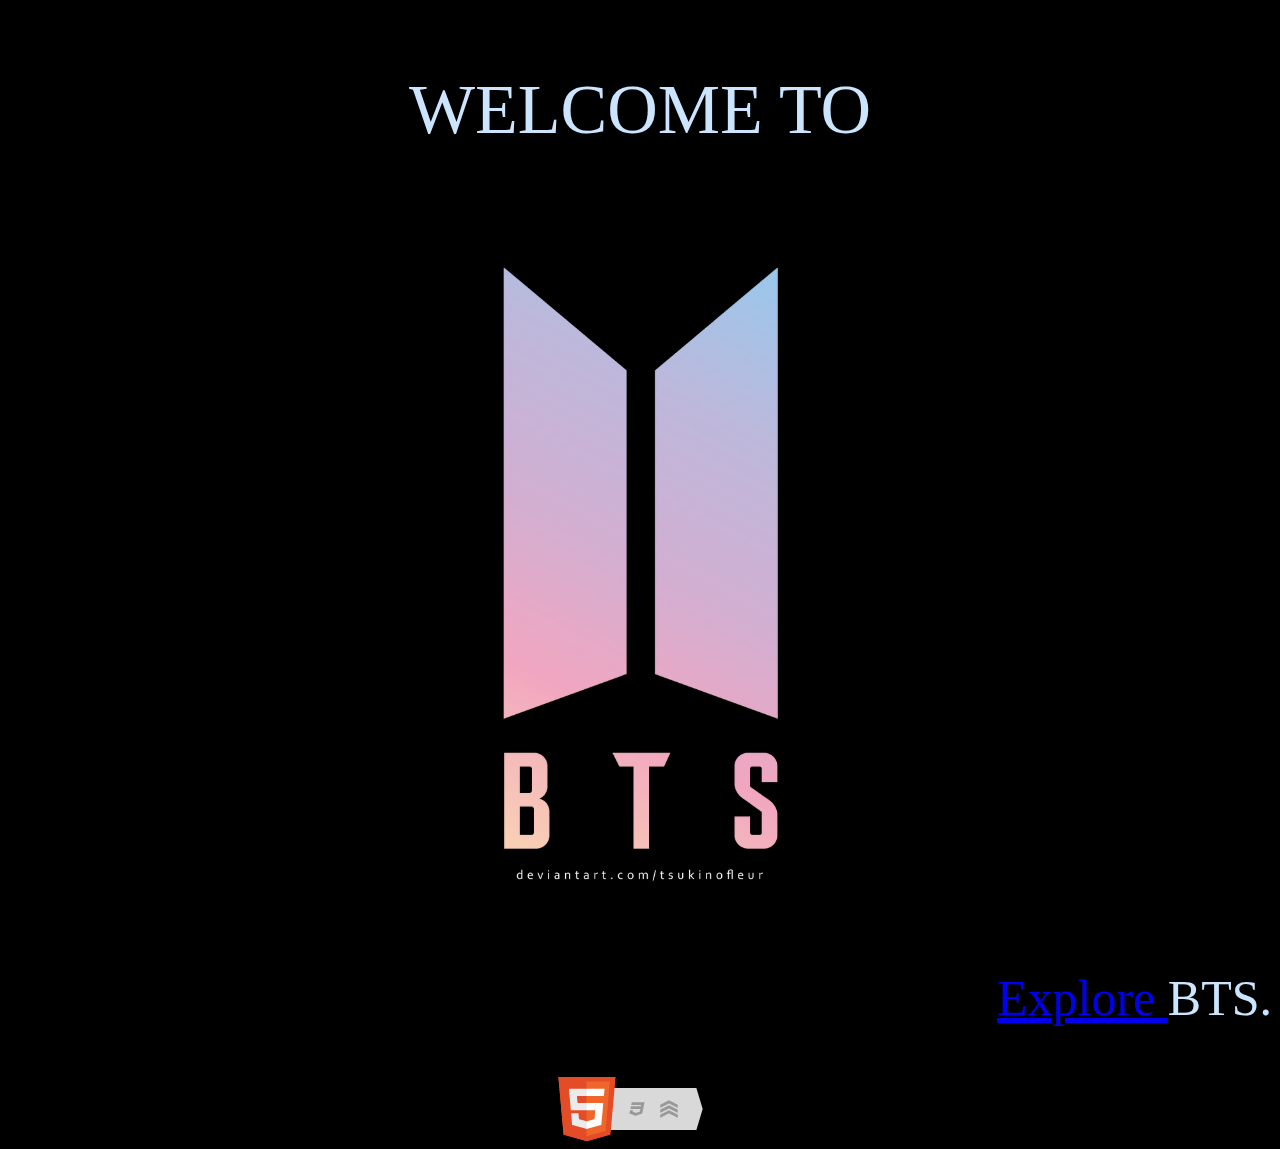
<file: index.html>
﻿<!doctype html>
<html lang="en">
	<head>
		<meta charset="UTF-8">
		<title>This is BTS.</title>
		<link rel="stylesheet" type="text/css" href="cssGeneral.css"/>
		<link rel="stylesheet" type="text/css" href="css1.css"/>
	</head>
	<body>
		<p id="title"> WELCOME TO </p> 
		<!-- Text will be finished with the word BTS below the image. -->
		<img src= "btsLogo.png" height="699" width="468" alt="Multicolor image of BTS logo with the name BTS written in large under." />
		<p><a href="index1.html"> Explore </a> BTS.</p>
		<a href="http://validator.w3.org/check?uri=https://schirgerj.github.io/home/">
		<img src="validatorIcon.png" width="165" height="64" alt="HTML5 with CSS3 and Semantics">
		</a>
	</body>
	

</html>
</file>
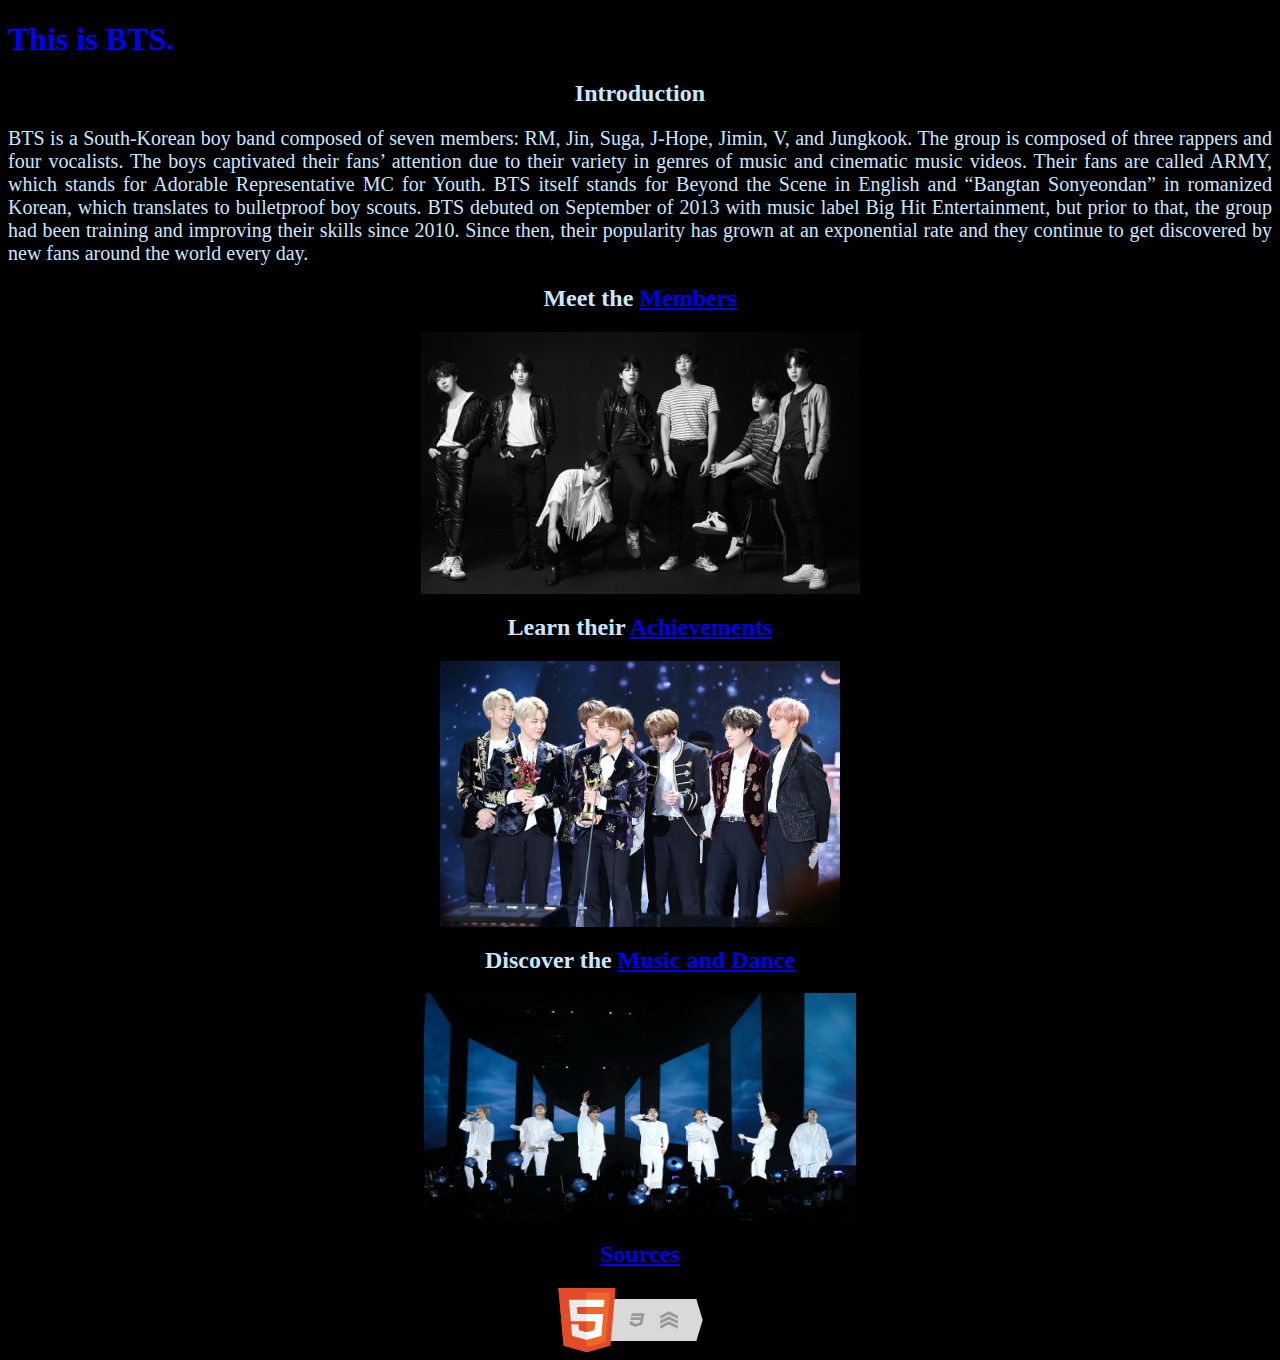
<file: index1.html>
<!doctype html>
<html lang="en">
	<head>
		<meta charset="UTF-8">
		<title>This is BTS.</title>
		<link rel="stylesheet" type="text/css" href="cssGeneral.css"/>
		<link rel="stylesheet" type="text/css" href="css2.css"/>
	</head>
	<body>
		<h1> This is BTS. </h1>
		<h2> Introduction </h2>
		<p> 
			BTS is a South-Korean boy band composed of seven members: RM, Jin, Suga, J-Hope, Jimin, V, and Jungkook. The group is composed of three rappers and four vocalists.
			The boys captivated their fans&rsquo; attention due to their variety in genres of music and cinematic music videos. Their fans are called ARMY, which stands for Adorable
			Representative MC for Youth. BTS itself stands for Beyond the Scene in English and &ldquo;Bangtan Sonyeondan&rdquo; in romanized Korean, which translates to bulletproof boy scouts. 
			BTS debuted on September of 2013 with music label Big Hit Entertainment, but prior to that, the group had been training and improving their skills since 2010. 
			Since then, their popularity has grown at an exponential rate and they continue to get discovered by new fans around the world every day.
			
		</p>
		<!-- Links to other pages  offered by the site-->
		<h2> Meet the <a href="index2.html"> Members </a> </h2>
		<img src="membersTogether.png" height="262" width="439" alt="Dark photo of all seven BTS members together."/>
		<h2> Learn their <a href="index4.html"> Achievements </a> </h2>
		<img src="btsAward.jpg" height="266" width="400" alt="Dark photo of all seven BTS members together."/>
		<h2> Discover the <a href="index3.html"> Music and Dance </a> </h2>
		<img src="btsMusicDance.jpg" height="228" width="432" alt="Dark photo of all seven BTS members together."/>
		<h2> <a href="index5.html"> Sources </a> </h2>
				
		<a href="http://validator.w3.org/check?uri=https://schirgerj.github.io/home/index1.html">
		<img src="validatorIcon.png" width="165" height="64" alt="HTML5 with CSS3 and Semantics">
		</a>
	</body>
	

</html>
</file>
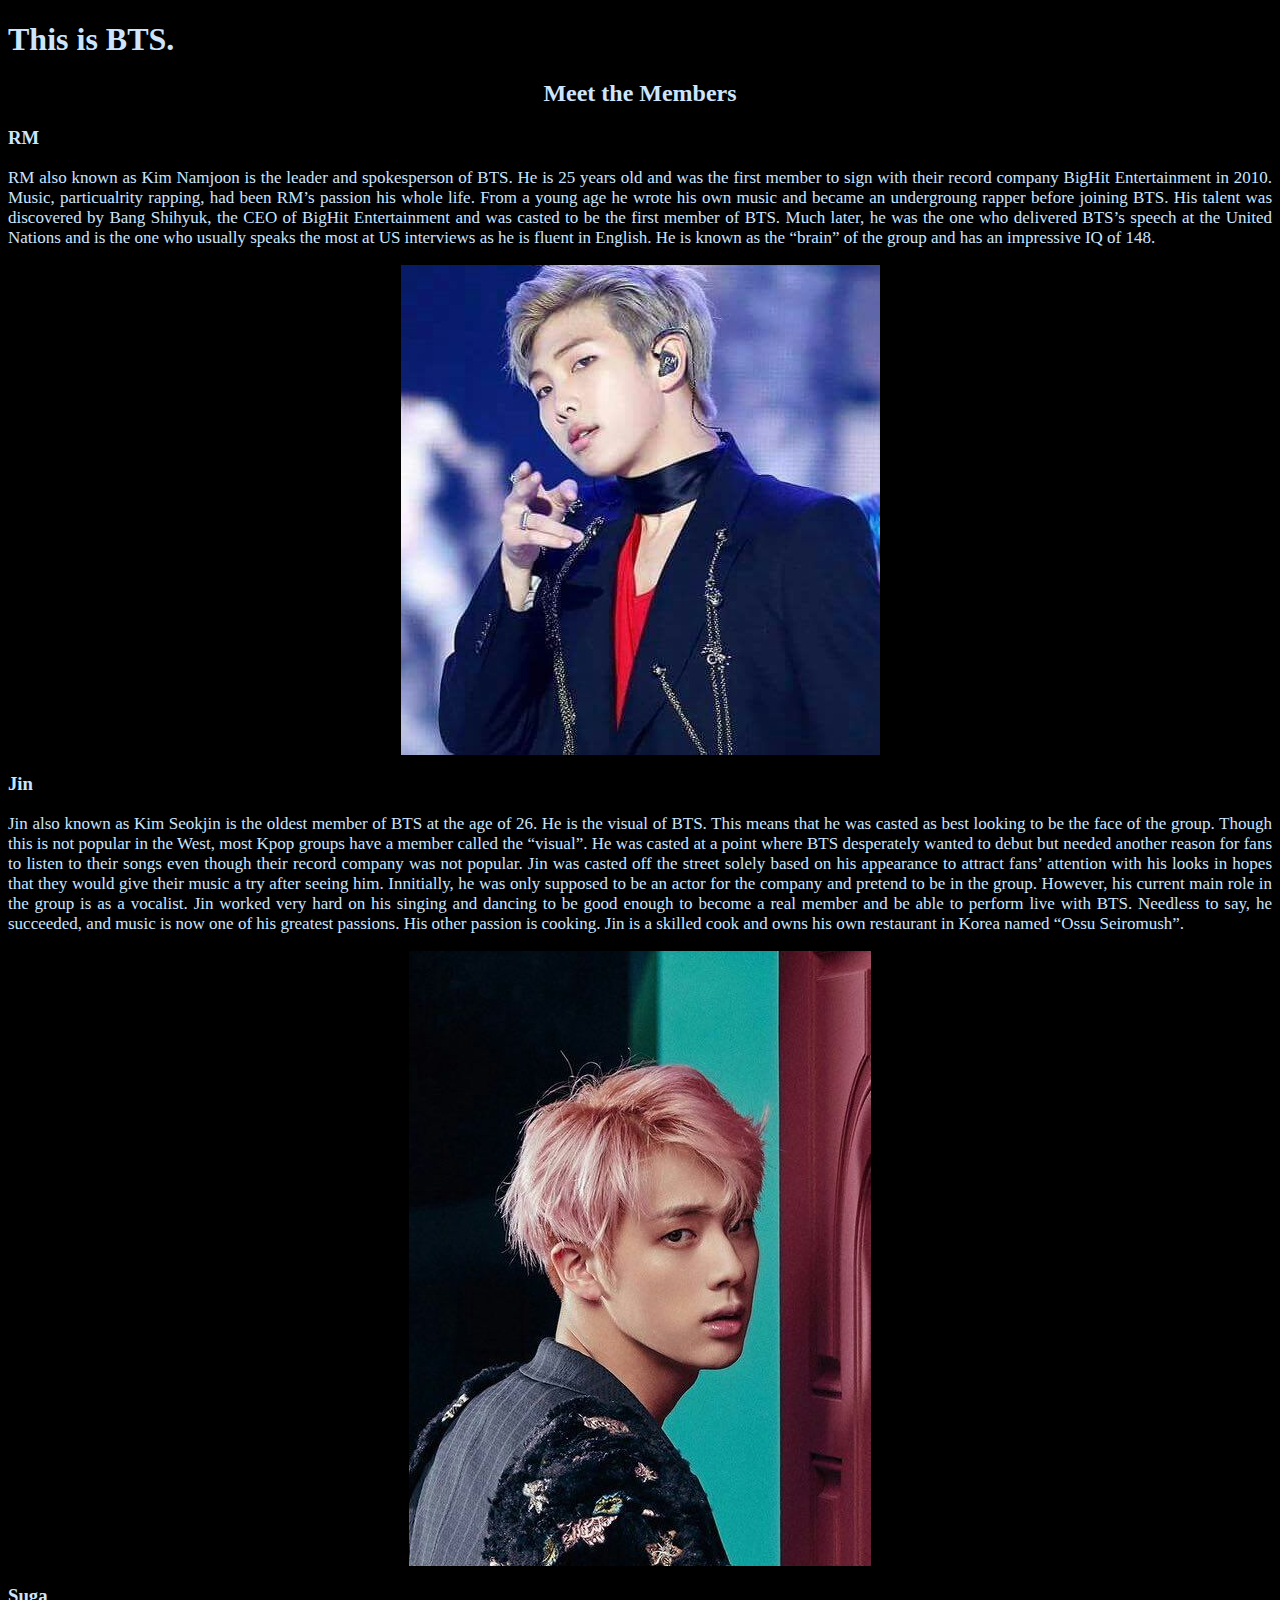
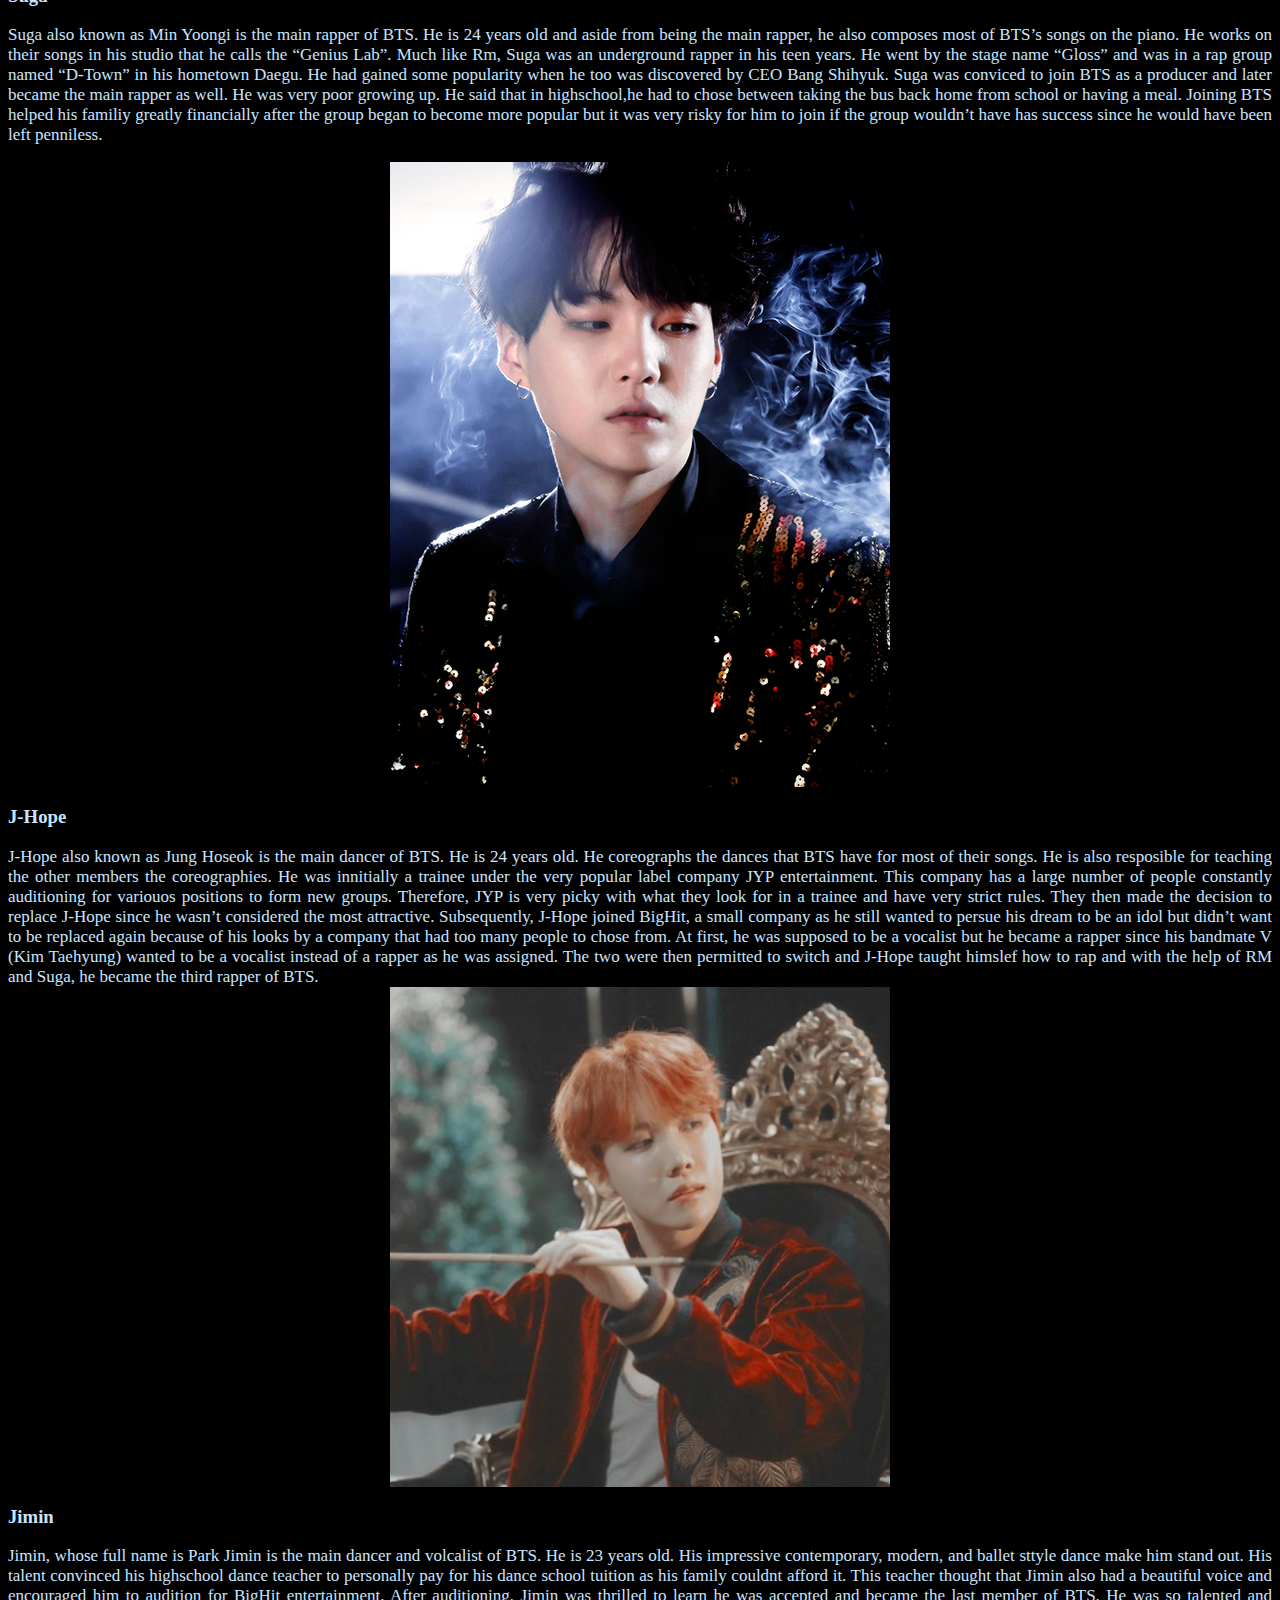
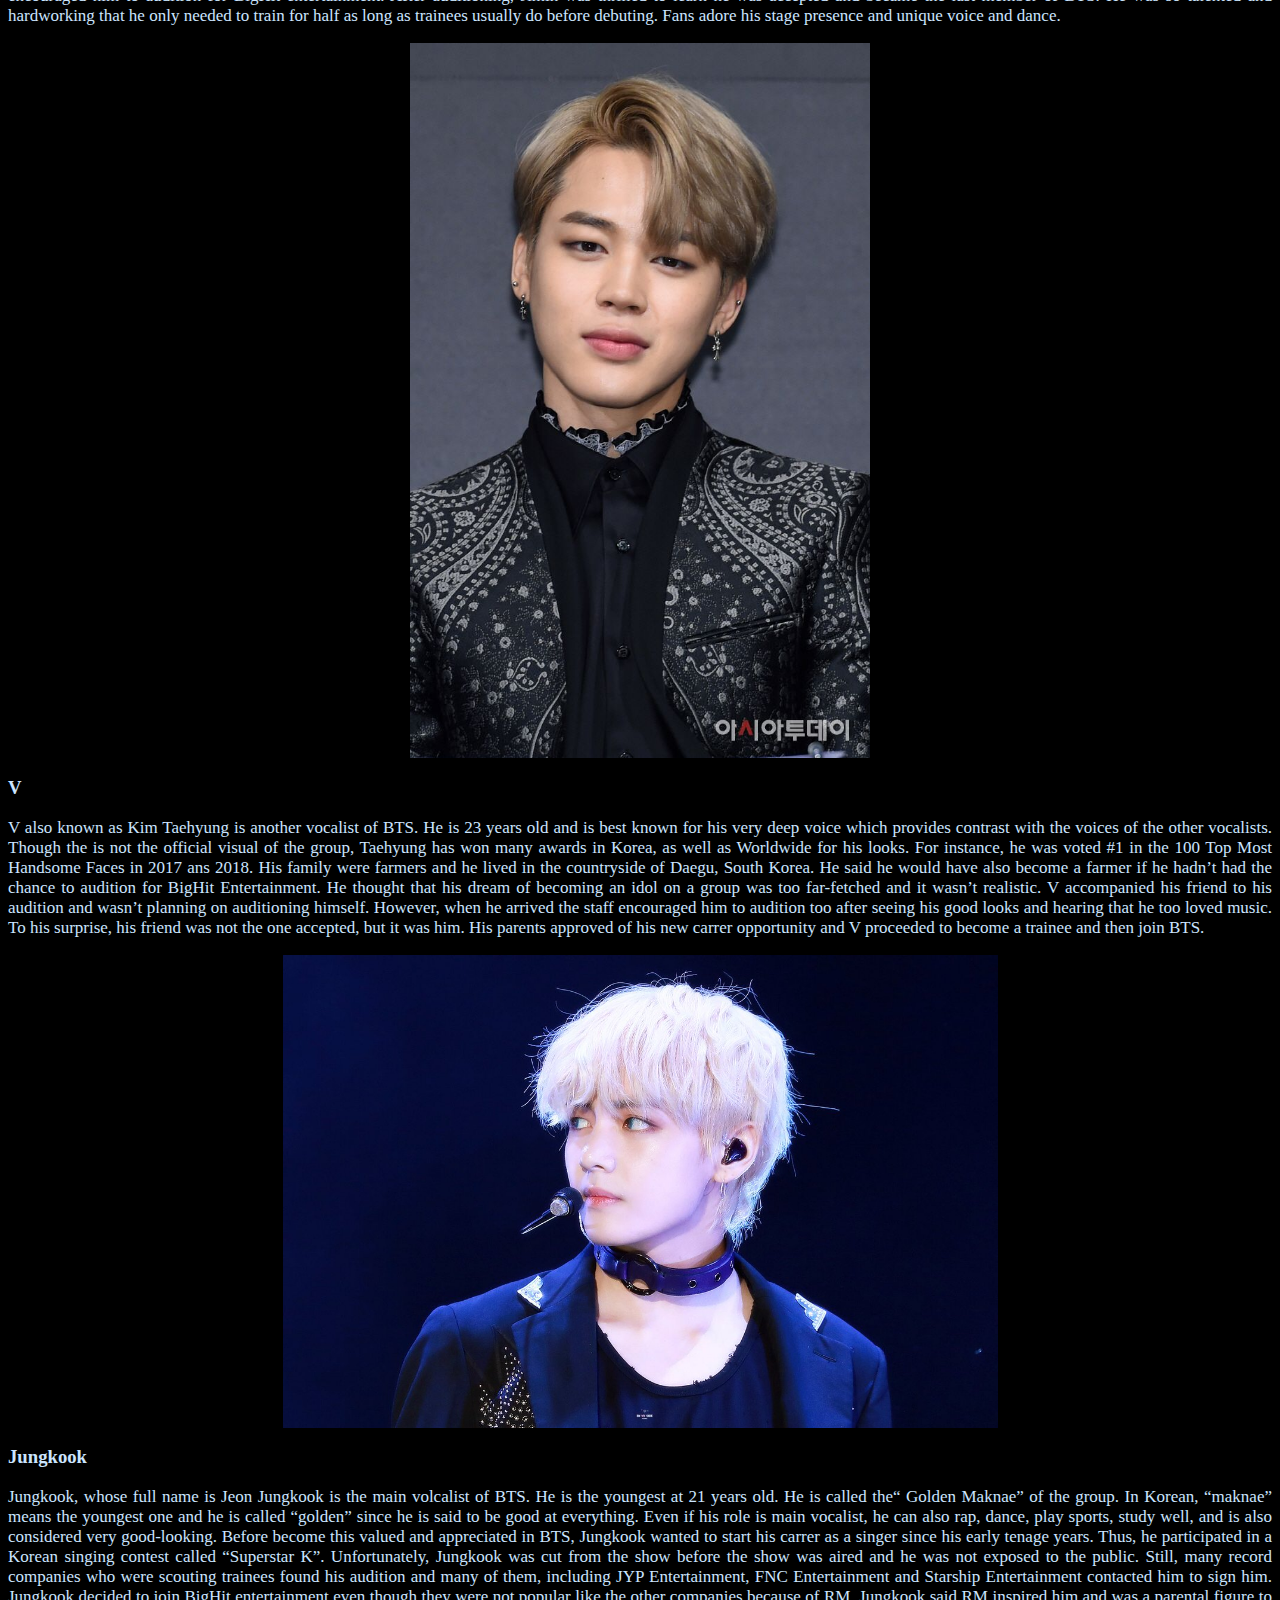
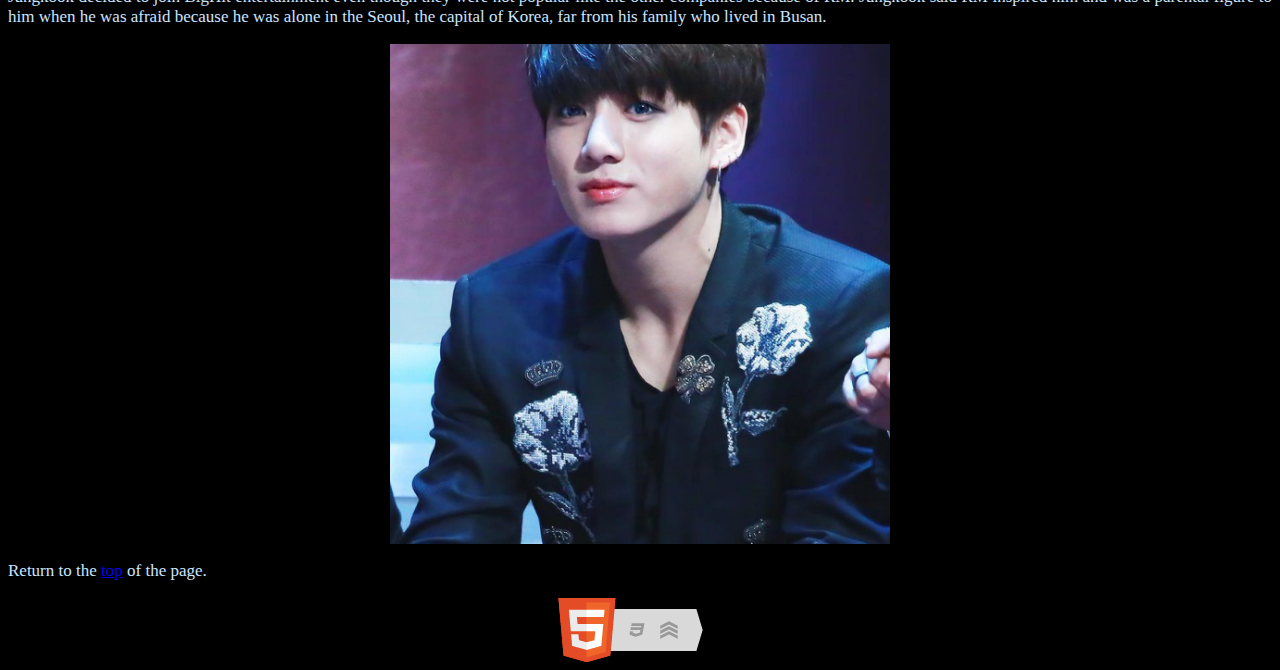
<file: index2.html>
<!doctype html>
<html lang="en">
	<head>
		<meta charset="UTF-8">
		<title>This is BTS.</title>
		<link rel="stylesheet" type="text/css" href="cssGeneral.css"/>
		<link rel="stylesheet" type="text/css" href="css3.css"/>
	</head>
	<body>
		<h1 id="top" class = "heading"> This is BTS. </h1>
		<h2> Meet the Members </h2> 
		<!-- There is a short explenation of each member's role and how he came to join BTS.-->
		<h3 class = "heading"> RM </h3>
		<p> 
			RM also known as Kim Namjoon is the leader and spokesperson of BTS. He is 25 years old and was the first member to sign with their record company
			BigHit Entertainment in 2010. Music, particualrity rapping, had been RM&rsquo;s passion his whole life. From a young age he wrote his own music and became an 
			undergroung rapper before joining BTS. His talent was discovered by Bang Shihyuk, the CEO of BigHit Entertainment and was casted to be the first member of BTS.
			Much later, he was the one who delivered BTS&rsquo;s speech at the United Nations and is the one who usually speaks the most at US interviews
			as he is fluent in English. He is known as the &ldquo;brain&rdquo; of the group and has an impressive IQ of 148.
		</p>
		<img src = "rmImage.jpg" alt = "Picture of RM of BTS." width = "479" height = "490" />
		<h3 class = "heading"> Jin </h3>
		<p> 
			Jin also known as Kim Seokjin is the oldest member of BTS at the age of 26. He is the visual of BTS. This means that he was casted as best looking to be the face of the group. 
			Though this is not popular in the West, most Kpop groups have a member called the &ldquo;visual&rdquo;. He was casted at a point where BTS desperately wanted to debut but needed 
			another reason for fans to listen to their songs even though their record company was not popular. Jin was casted off the street solely based on 
			his appearance to attract fans&rsquo; attention with his looks in hopes that they would give their music a try after seeing him. Innitially, he was only supposed to be an actor for 
			the company and pretend to be in the group. However, his current main role in the group is as a vocalist. Jin worked very hard on his singing and dancing to be good enough to become 
			a real member and be able to perform live with BTS. Needless to say, he succeeded, and music is now one of his greatest passions. His other passion is cooking. Jin is a skilled cook 
			and owns his own restaurant in Korea named &ldquo;Ossu Seiromush&rdquo;. 
		</p>
		<img src = "jinImage.jpg" width = "462" height = "615" alt = "Picture of Jin of BTS." />
		<h3 class = "heading"> Suga </h3>
		<p> 
			Suga also known as Min Yoongi is the main rapper of BTS. He is 24 years old and aside from being the main rapper, he also composes most of BTS&rsquo;s 
			songs on the piano. He works on their songs in his studio that he calls the &ldquo;Genius Lab&rdquo;. Much like Rm, Suga was an underground rapper in his teen years. He
			went by the stage name &ldquo;Gloss&rdquo; and was in a rap group named &ldquo;D-Town&rdquo; in his hometown Daegu. He had gained some popularity when he too was discovered by 
			CEO Bang Shihyuk. Suga was conviced to join BTS as a producer and later became the main rapper as well. He was very poor growing up. He said that in highschool,he had to chose between
			taking the bus back home from school or having a meal. Joining BTS helped his familiy greatly financially after the group began to become more popular but it was very risky for him to 
			join if the group wouldn&rsquo;t have has success since he would have been left penniless.
		</p>		
		<img src = "sugaImage.png" width = "500" height = "625" alt = "Picture of Suga of BTS." />
		<h3 class = "heading"> J-Hope</h3>
		<p> 
			J-Hope also known as Jung Hoseok is the main dancer of BTS. He is 24 years old. He coreographs the dances that BTS have for most of their
			songs. He is also resposible for teaching the other members the coreographies. He was innitially a trainee under the very popular label company JYP entertainment. This company has a
			large number of people constantly auditioning for variouos positions to form new groups. Therefore, JYP is very picky with what they look for in a trainee and have very strict rules.
			They then made the decision to replace J-Hope since he wasn&rsquo;t considered the most attractive. Subsequently, J-Hope joined BigHit, a small company as he still wanted to persue his dream 
			to be an idol but didn&rsquo;t want to be replaced again because of his looks by a company that had too many people to chose from. At first, he was supposed to be a vocalist but 
			he became a rapper since his bandmate V (Kim Taehyung) wanted to be a vocalist instead of a rapper as he was assigned. The two were then permitted to switch and J-Hope taught himslef 
			how to rap and with the help of RM and Suga, he became the third rapper of BTS.
			
		<img src = "jhopeImage.jpg" width = "500" height = "500" alt = "Picture of J-Hope of BTS." />
		<h3 class = "heading"> Jimin </h3>
		<p> 
			Jimin, whose full name is Park Jimin is the main dancer and volcalist of BTS. He is 23 years old. His impressive contemporary, modern, and ballet sttyle dance
			make him stand out. His talent convinced his highschool dance teacher to personally pay for his dance school tuition as his family couldnt afford it. This teacher thought that
			Jimin also had a beautiful voice and encouraged him to audition for BigHit entertainment. After auditioning, Jimin was thrilled to learn he was accepted and became the last
			member of BTS. He was so talented and hardworking that he only needed to train for half as long as trainees usually do before debuting. Fans adore his stage presence and unique 
			voice and dance.
		</p>
		<img src = "jiminImage.jpg" width = "460" height = "715" alt = "Picture of Jimin of BTS." />
		<h3 class = "heading"> V </h3>
		<p> 
			V also known as Kim Taehyung is another vocalist of BTS. He is 23 years old and is best known for his very deep voice which provides contrast with the voices of
			the other vocalists. Though the is not the official visual of the group, Taehyung has won many awards in Korea, as well as Worldwide for his looks. For instance,
			he was voted #1 in the 100 Top Most Handsome Faces in 2017 ans 2018. His family were farmers and he lived in the countryside of Daegu, South Korea. He said he would have also
			become a farmer if he hadn&rsquo;t had the chance to audition for BigHit Entertainment. He thought that his dream of becoming an idol on a group was too far-fetched and it wasn&rsquo;t 
			realistic. V accompanied his friend to his audition and wasn&rsquo;t planning on auditioning himself. However, when he arrived the staff encouraged him to audition too after seeing
			his good looks and hearing that he too loved music. To his surprise, his friend was not the one accepted, but it was him. His parents approved of his new carrer opportunity and 
			V proceeded to become a trainee and then join BTS.
		</p>
		<img src = "vImage.jpg" width = "715" height = "473" alt = "Picture of V of BTS." />	
		<h3 class = "heading"> Jungkook </h3>
		<p> 
			Jungkook, whose full name is Jeon Jungkook is the main volcalist of BTS. He is the youngest at 21 years old. He is called the&ldquo; Golden Maknae&rdquo; of the group. In Korean, 
			&ldquo;maknae&rdquo; means the youngest one and he is  called &ldquo;golden&rdquo; since he is said to be good at everything. Even if his role is main vocalist, he can also rap, dance, play 
			sports, study well, and is also considered very good-looking. Before become this valued and appreciated in BTS, Jungkook wanted to start his carrer as a singer since his early
			tenage years. Thus, he participated in a Korean singing contest called &ldquo;Superstar K&rdquo;. Unfortunately, Jungkook was cut from the show before the show was aired and he was not exposed
			to the public. Still, many record companies who were scouting trainees found his audition and many of them, including JYP Entertainment, FNC Entertainment and Starship Entertainment
			contacted him to sign him. Jungkook decided to join BigHit entertainment even though they were not popular like the other companies because of RM. Jungkook said RM inspired him
			and was a parental figure to him when he was afraid because he was alone in the Seoul, the capital of Korea, far from his family who lived in Busan.
		</p>
		<img src = "jungkookImage.jpg" width = "500" height = "500" alt = "Picture of Jungkook of BTS." />
		<p> Return to the <a href="#top">top</a> of the page.</p>
		<a href="http://validator.w3.org/check?uri=https://schirgerj.github.io/home/index2.html">
		<img src="validatorIcon.png" width="165" height="64" alt="HTML5 with CSS3 and Semantics">
		</a>
	</body>
	

</html>
</file>
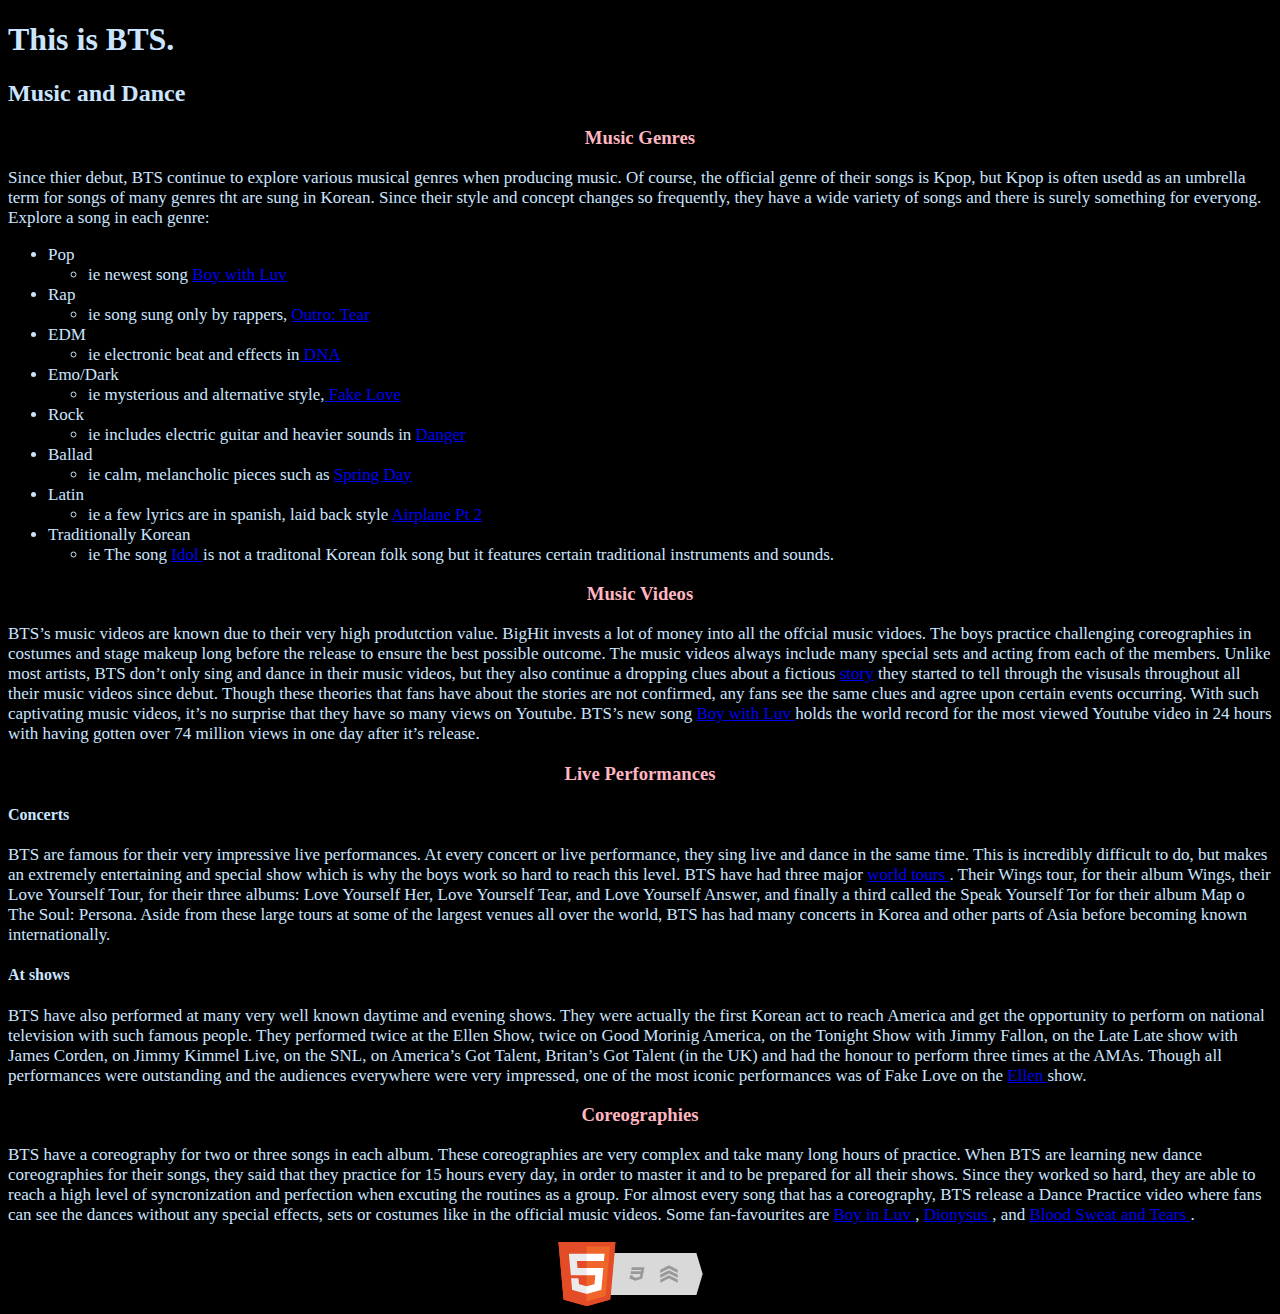
<file: index3.html>
<!doctype html>
<html lang="en">
	<head>
		<meta charset="UTF-8">
		<title>This is BTS.</title>
		<link rel="stylesheet" type="text/css" href="cssGeneral.css"/>
		<link rel="stylesheet" type="text/css" href="css4.css"/>
	</head>
	<body>
		<h1> This is BTS. </h1>
		<h2> Music and Dance </h2> 
		<h3> Music Genres </h3>
		<p> 
			Since thier debut, BTS continue to explore various musical genres when producing music. Of course, the official genre of their songs is Kpop, but Kpop is often usedd as an umbrella 
			term for songs of many genres tht are sung in Korean. Since their style and concept changes so frequently, they have a wide variety of songs and there is surely  something for
			everyong. Explore a song in each genre:			
		</p>
		<ul>
			<li> Pop 
				<ul>
					<li> ie newest song <a href="https://www.youtube.com/watch?v=OEnvXsyGZmU"> Boy with Luv </a></li>
				</ul>
			</li>
			<li> Rap 
				<ul>
					<li> ie song sung only by rappers, <a href="https://www.youtube.com/watch?v=L7hZ8Z9sM38"> Outro: Tear </a> </li>
				</ul>
			</li>
			<li> EDM 
				<ul>
					<li> ie electronic beat and effects in<a href="https://www.youtube.com/watch?v=zmyUcpA1B6I"> DNA </a> </li>
				</ul>
			</li>
			<li> Emo/Dark
				<ul>
					<li> ie mysterious and alternative style,<a href="https://www.youtube.com/watch?v=XLUdnWsaurU"> Fake Love </a> </li>
				</ul>
			</li>
			<li> Rock
				<ul>
					<li> ie includes electric guitar and heavier sounds in <a href="https://www.youtube.com/watch?v=DpTwtl9_mh0"> Danger </a> </li>
				</ul>
			</li>
			<li> Ballad
				<ul>
					<li> ie calm, melancholic pieces such as <a href="https://www.youtube.com/watch?v=H2HQWHKDREI"> Spring Day </a> </li>
				</ul>
			</li>
			<li> Latin
				<ul>
					<li> ie a few lyrics are in spanish, laid back style <a href="https://www.youtube.com/watch?v=NbE1HqVDEHk"> Airplane Pt 2 </a> </li>
				</ul>
			</li>
			<li> Traditionally Korean
				<ul>
					<li> ie The song <a href="https://www.youtube.com/watch?v=vgJeQvGYYpk"> Idol </a> is not  a traditonal Korean folk song but it features certain traditional instruments and sounds.</li>
				</ul>
			</li>
		</ul>
		<!-- Short explenations for some songs and genres are included-->
		
		<h3> Music Videos </h3>
		<p> 
			BTS&rsquo;s music videos are known due to their very high produtction value. BigHit invests a lot of money into all the offcial music vidoes. The boys practice challenging coreographies
			in costumes and stage makeup long before the release to ensure the best possible outcome. The music videos always include many special sets and acting from each of the members.
			Unlike most artists, BTS don&rsquo;t only sing and dance in their music videos, but they also continue a dropping clues about a fictious <a href="https://madmeaning.com/theory/the-ultimate-bts-mv-theory/"> story</a> they started to tell 
			through the visusals throughout all their music videos since debut. Though these theories that fans have about the stories are not confirmed, any fans see the same clues and agree
			upon certain events occurring. With such captivating music videos, it&rsquo;s no surprise that they have so many views on Youtube. BTS&rsquo;s new song <a href="https://www.youtube.com/watch?v=XsX3ATc3FbA"> Boy with Luv </a> 
			holds the world record for the most viewed Youtube video in 24 hours with having gotten over 74 million views in one day after it&rsquo;s release.
		</p>
	
		<h3> Live Performances</h3>
		<h4> Concerts </h4>
		<p> BTS are famous for their very impressive live performances. At every concert or live performance, they sing live and dance in the same time. This is incredibly difficult to do,
			but makes an extremely entertaining and special show which is why the boys work so hard to reach this level. BTS have had three major <a href="https://bts.ibighit.com/eng/tour/love_yourself/index.php"> world tours </a>.
			Their Wings tour, for their album Wings, their Love Yourself Tour, for their three albums: Love Yourself Her, Love Yourself Tear, and Love Yourself Answer, and finally a third
			called the Speak Yourself Tor for their album Map o The Soul: Persona. Aside from these large tours at some of the largest venues all over the world, BTS has had many concerts
			in Korea and other parts of Asia before becoming known internationally. 
		</p>	
		<h4> At shows </h4>
		<p>
			BTS have also performed at many very well known daytime and evening shows. They were actually the first Korean act to reach America and get the opportunity to perform on national
			television with such famous people. They performed twice at the Ellen Show, twice on Good Morinig America, on the Tonight Show with Jimmy Fallon, on the Late Late show with 
			James Corden, on Jimmy Kimmel Live, on the SNL, on America&rsquo;s Got Talent, Britan&rsquo;s Got Talent (in the UK) and had the honour to perform three times at the AMAs. Though 
			all performances were outstanding and the audiences everywhere were very impressed, one of the most iconic performances was of Fake Love on the <a href="https://www.youtube.com/watch?v=pO481doRObY"> Ellen </a>
			show.
		
		<h3>Coreographies</h3>
		<p> 
			BTS have a coreography for two or three songs in each album. These coreographies are very complex and take many long hours of practice. When BTS are learning new dance 
			coreographies for their songs, they said that they practice for 15 hours every day, in order to master it and to be prepared for all their shows. Since they worked so hard, they 
			are able to reach a high level of syncronization and perfection when excuting the routines as a group. For almost every song that has a coreography, BTS release a Dance Practice
			video where fans can see the dances without any special effects, sets or costumes like in the official music videos. Some fan-favourites are <a href="https://www.youtube.com/watch?v=gqz6Adx63w8&"> Boy in Luv </a>,
			<a href="https://www.youtube.com/watch?v=QmgcyLozkbQ"> Dionysus </a>, and <a href="https://www.youtube.com/watch?v=v8z1TtlY1no"> Blood Sweat and Tears </a>.
		</p>
			
		

		<a href="http://validator.w3.org/check?uri=https://schirgerj.github.io/home/index3.html">
		<img src="validatorIcon.png" width="165" height="64" alt="HTML5 with CSS3 and Semantics">
		</a>
	</body>
	

</html>
</file>
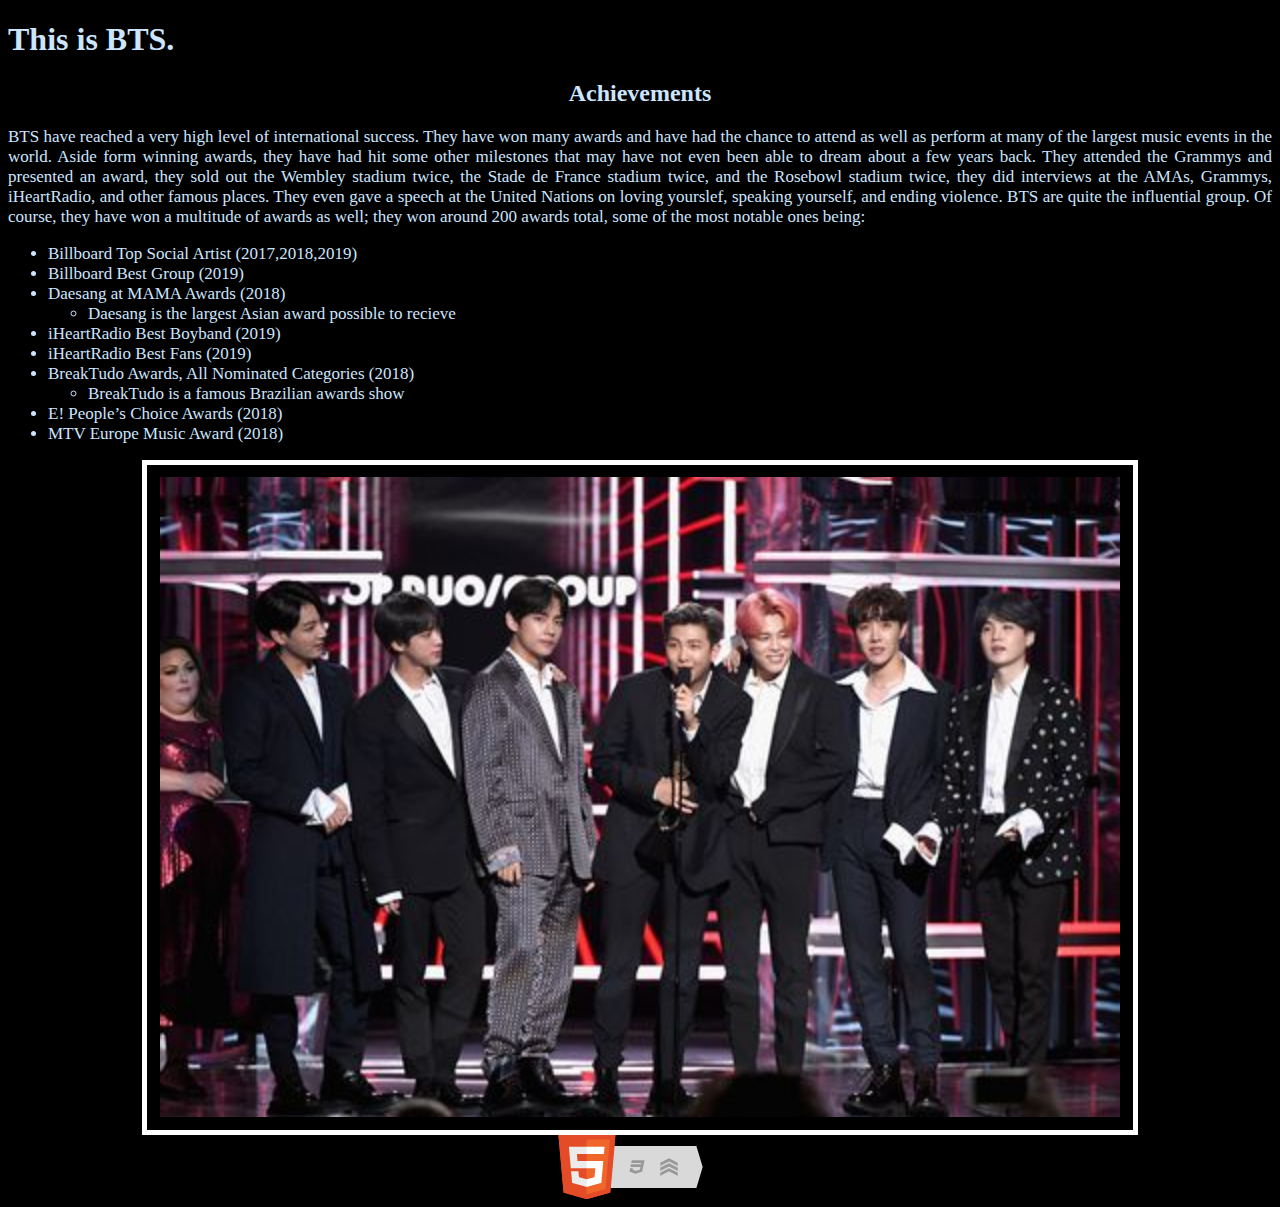
<file: index4.html>
<!doctype html>
<html lang="en">
	<head>
		<meta charset="UTF-8">
		<title>This is BTS.</title>
		<link rel="stylesheet" type="text/css" href="cssGeneral.css"/>
		<link rel="stylesheet" type="text/css" href="css5.css"/>
	</head>
	<body>
		<h1> This is BTS. </h1>
		<h2> Achievements </h2> 
		<p> 
			BTS have reached a very high level of international success. They have won many awards and have had the chance to attend as well as perform at many of the largest music events
			in the world. Aside form winning awards, they have had hit some other milestones that may have not even been able to dream about a few years back. They attended the Grammys and
			presented an award, they sold out the Wembley stadium twice, the Stade de France stadium twice, and the Rosebowl stadium twice, they did interviews at the AMAs, Grammys, iHeartRadio,
			and other famous places. They even gave a speech at the United Nations on loving yourslef, speaking yourself, and ending violence. BTS are quite the influential group. Of course,
			they have won a multitude of awards as well; they won around 200 awards total, some of the most notable ones being:
		</p>
		<ul>
			<li> Billboard Top Social Artist (2017,2018,2019)</li>
			<li> Billboard Best Group (2019)</li>
			<li> Daesang at MAMA Awards (2018)
				<ul>
					<li> Daesang is the largest Asian award possible to recieve</li>
				</ul>
			</li>
			<li> iHeartRadio Best Boyband (2019)</li>
			<li> iHeartRadio Best Fans (2019)</li>
			<li> BreakTudo Awards, All Nominated Categories (2018)
				<ul>
					<li> BreakTudo is a famous Brazilian awards show</li>
				</ul>
			</li>
			<li> E! People&rsquo;s Choice Awards (2018)</li>
			<li> MTV Europe Music Award (2018)</li>	
		</ul>	
		<!-- Explenations for some awards are provided as a subpoint in the list. -->
		<img id="picture" src="btsBBMAs.jpg" height="640" width="960" alt="BTS group photo at the BBMAs."/>
		<a href="http://validator.w3.org/check?uri=https://schirgerj.github.io/home/index4.html">
		<img src="validatorIcon.png" width="165" height="64" alt="HTML5 with CSS3 and Semantics">
		</a>
	</body>
	

</html>
</file>
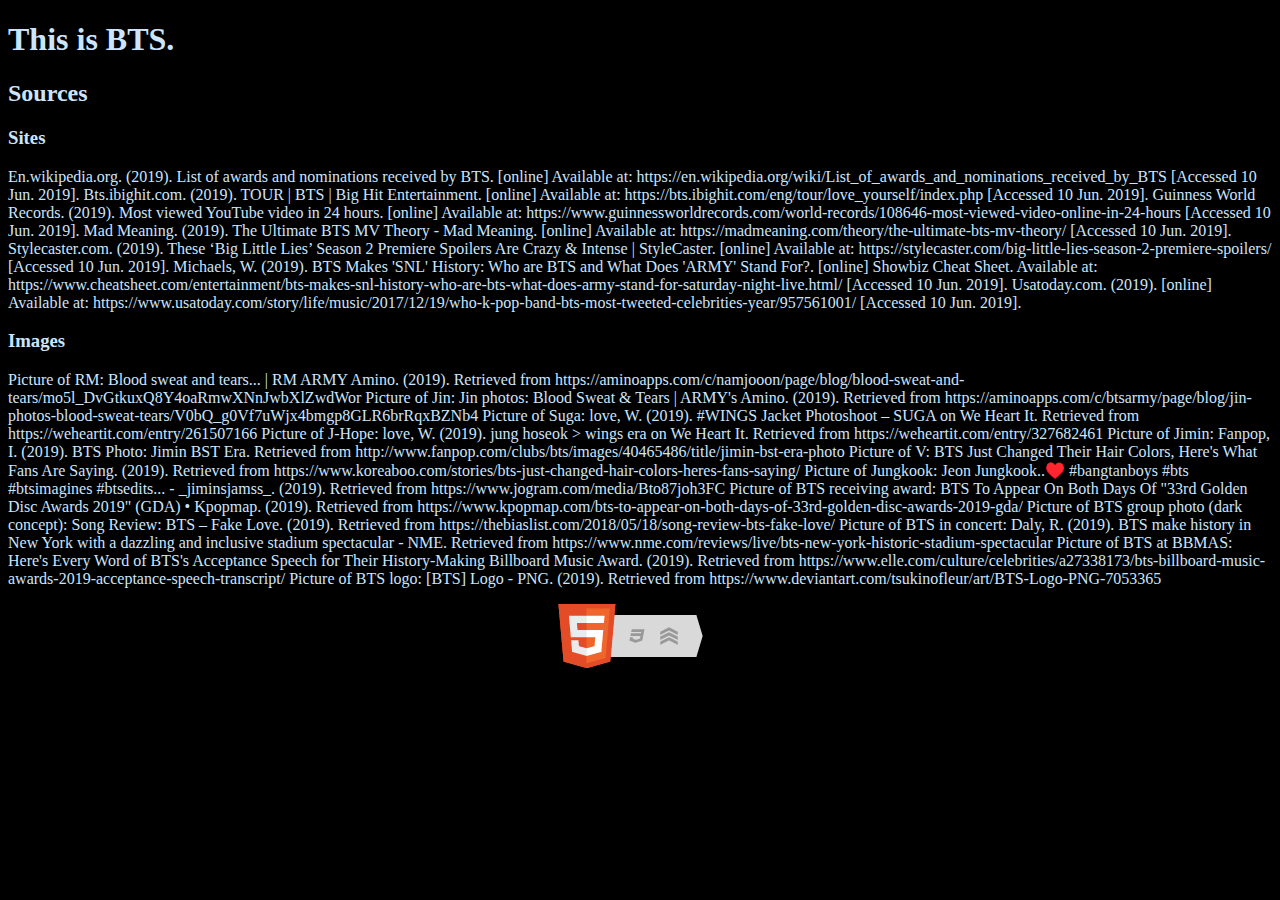
<file: index5.html>
<!doctype html>
<html lang="en">
	<head>
		<meta charset="UTF-8">
		<title>This is BTS.</title>
		<link rel="stylesheet" type="text/css" href="cssGeneral.css"/>
	</head>
	<body>
		<h1> This is BTS. </h1>
		<h2> Sources </h2>
		<h3> Sites </h3>
		<p>
			En.wikipedia.org. (2019). List of awards and nominations received by BTS. 
			[online] Available at: https://en.wikipedia.org/wiki/List_of_awards_and_nominations_received_by_BTS [Accessed 10 Jun. 2019].
			
			Bts.ibighit.com. (2019). TOUR | BTS | Big Hit Entertainment. [online] Available at: https://bts.ibighit.com/eng/tour/love_yourself/index.php [Accessed 10 Jun. 2019].
			
			Guinness World Records. (2019). Most viewed YouTube video in 24 hours. [online] Available at: https://www.guinnessworldrecords.com/world-records/108646-most-viewed-video-online-in-24-hours 
			[Accessed 10 Jun. 2019].
			
			Mad Meaning. (2019). The Ultimate BTS MV Theory - Mad Meaning. [online] Available at: https://madmeaning.com/theory/the-ultimate-bts-mv-theory/ [Accessed 10 Jun. 2019].
			
			Stylecaster.com. (2019). These ‘Big Little Lies’ Season 2 Premiere Spoilers Are Crazy & Intense | StyleCaster. [online] Available at: https://stylecaster.com/big-little-lies-season-2-premiere-spoilers/ 
			[Accessed 10 Jun. 2019].
			
			Michaels, W. (2019). BTS Makes 'SNL' History: Who are BTS and What Does 'ARMY' Stand For?. [online] Showbiz Cheat Sheet. Available at:
			https://www.cheatsheet.com/entertainment/bts-makes-snl-history-who-are-bts-what-does-army-stand-for-saturday-night-live.html/ [Accessed 10 Jun. 2019].
			
			Usatoday.com. (2019). [online] Available at: https://www.usatoday.com/story/life/music/2017/12/19/who-k-pop-band-bts-most-tweeted-celebrities-year/957561001/ 
			[Accessed 10 Jun. 2019].
		
		<h3> Images </h3>
		<p>
			Picture of RM: Blood sweat and tears... | RM ARMY Amino. (2019). Retrieved from https://aminoapps.com/c/namjooon/page/blog/blood-sweat-and-tears/mo5l_DvGtkuxQ8Y4oaRmwXNnJwbXlZwdWor
			
			Picture of Jin: Jin photos: Blood Sweat & Tears | ARMY's Amino. (2019). Retrieved from https://aminoapps.com/c/btsarmy/page/blog/jin-photos-blood-sweat-tears/V0bQ_g0Vf7uWjx4bmgp8GLR6brRqxBZNb4
			
			Picture of Suga: love, W. (2019). #WINGS Jacket Photoshoot – SUGA on We Heart It. Retrieved from https://weheartit.com/entry/261507166
			
			Picture of J-Hope: love, W. (2019). jung hoseok > wings era on We Heart It. Retrieved from https://weheartit.com/entry/327682461
			
			Picture of Jimin: Fanpop, I. (2019). BTS Photo: Jimin BST Era. Retrieved from http://www.fanpop.com/clubs/bts/images/40465486/title/jimin-bst-era-photo
			
			Picture of V: BTS Just Changed Their Hair Colors, Here's What Fans Are Saying. (2019). Retrieved from https://www.koreaboo.com/stories/bts-just-changed-hair-colors-heres-fans-saying/
			
			Picture of Jungkook: Jeon Jungkook..♥️ #bangtanboys #bts #btsimagines #btsedits... - _jiminsjamss_. (2019). Retrieved from https://www.jogram.com/media/Bto87joh3FC
			
			Picture of BTS receiving award: BTS To Appear On Both Days Of "33rd Golden Disc Awards 2019" (GDA) • Kpopmap. (2019). 
			Retrieved from https://www.kpopmap.com/bts-to-appear-on-both-days-of-33rd-golden-disc-awards-2019-gda/
			
			Picture of BTS group photo (dark concept): Song Review: BTS – Fake Love. (2019). Retrieved from https://thebiaslist.com/2018/05/18/song-review-bts-fake-love/
			
			Picture of BTS in concert: Daly, R. (2019). BTS make history in New York with a dazzling and inclusive stadium spectacular - NME. 
			Retrieved from https://www.nme.com/reviews/live/bts-new-york-historic-stadium-spectacular
			
			Picture of BTS at BBMAS: Here's Every Word of BTS's Acceptance Speech for Their History-Making Billboard Music Award. (2019). 
			Retrieved from https://www.elle.com/culture/celebrities/a27338173/bts-billboard-music-awards-2019-acceptance-speech-transcript/
			
			Picture of BTS logo: [BTS] Logo - PNG. (2019). Retrieved from https://www.deviantart.com/tsukinofleur/art/BTS-Logo-PNG-7053365
		</p>	
			
				
		<a href="http://validator.w3.org/check?uri=https://schirgerj.github.io/home/index5.html">
		<img src="validatorIcon.png" width="165" height="64" alt="HTML5 with CSS3 and Semantics">
		</a>
	</body>
	

</html>
</file>
<file: cssGeneral.css>
/*CSS for all pages*/
body
{
	background-color: black;	
}
/* to center images */
img
{
	display: table;
	margin: 0 auto;
	color: white;
}
p,h1,h2,h3,ul,h4
{
	color: #CCE5FF;
	font-family: "Times New Roman", "serif";
}
ul li
{
	font-size: 17px;
	color: #CCE5FF; /*Color for paragraphs is already specified in the general CSS but it is not for the list. It doesn't matter since this one overrides the other.*/
}
</file>
<file: css1.css>
/*CSS for title page*/
#title
{
	font-size: 70px;
	text-align: center;
}
p
{
	font-size: 50px;
	text-align: right;
}
</file>
<file: css2.css>
/*CSS for explore page*/
p
{
	font-size: 20px;
	text-align: justify;
}
h1
{
	color: blue;
}
h2
{
	text-align: center;
}
</file>
<file: css3.css>
/*CSS for members page*/
.heading{
	text-align: justify;
}
p
{
	font-size: 17px;
	text-align: justify;
}
h2
{
	text-align: center;
}
</file>
<file: css4.css>
/*CSS for music and dance page*/
p
{
	font-size: 17px;
	color: #CCE5FF; /*Color for paragraphs is already specified in the general CSS but it is not for the list. It doesn't matter since this one overrides the other.*/
}
h3
{
	text-align: center;
	color: rgb(255,182,193);
}
</file>
<file: css5.css>
/*CSS for achievements page*/
h2
{
	text-align: center;
}
#picture
{
	border-style: solid;
	border-width: 5px;
	border-color: white;
	padding: 1%;
}
p
{
	font-size: 17px;
	text-align: justify;
}
</file>
